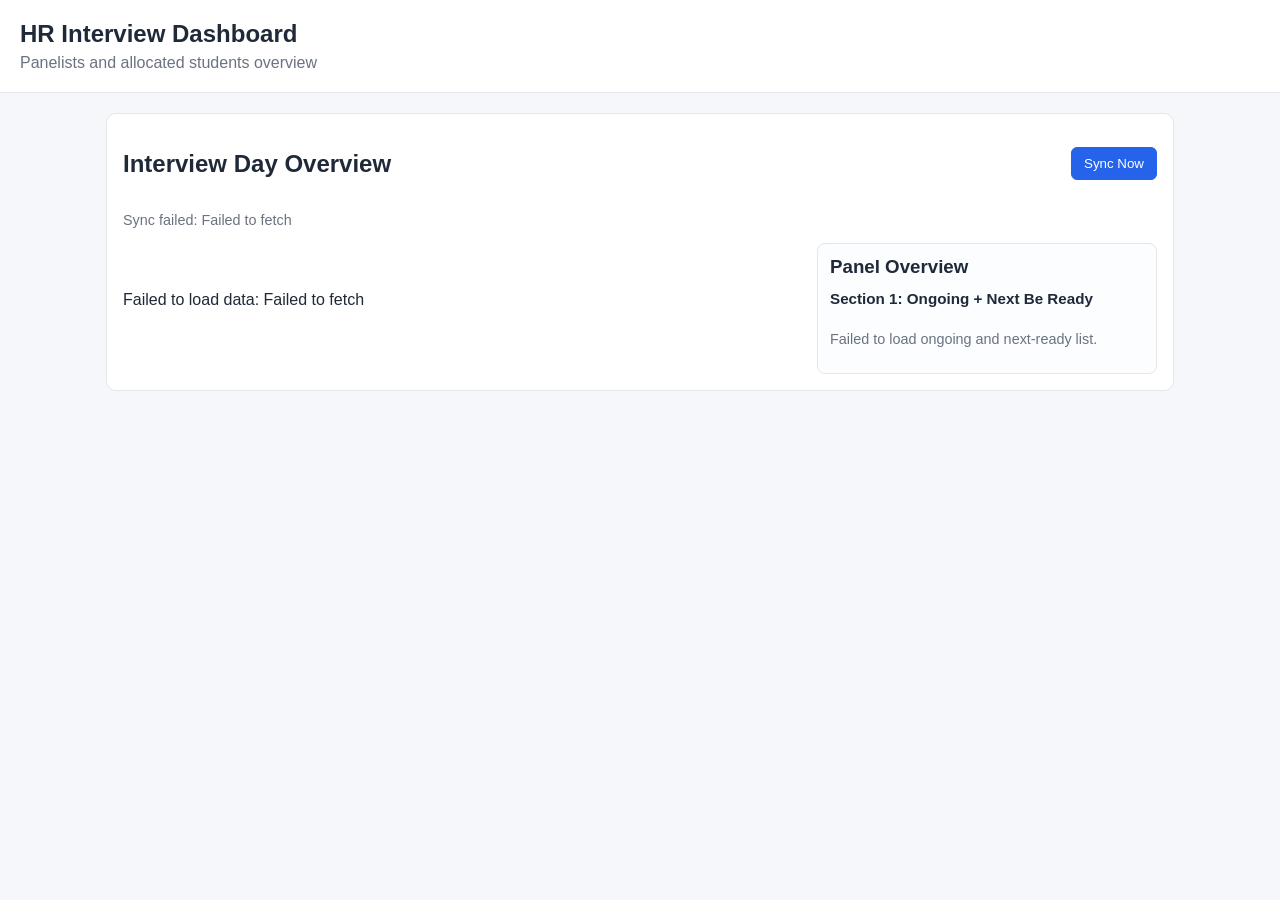
<file: index.html>
<!doctype html>
<html lang="en">
<head>
  <meta charset="UTF-8" />
  <meta name="viewport" content="width=device-width, initial-scale=1.0" />
  <title>HR Interview Panel Dashboard</title>
  <link rel="stylesheet" href="styles.css" />
</head>
<body>
  <header class="topbar">
    <h1>HR Interview Dashboard</h1>
    <p>Panelists and allocated students overview</p>
  </header>

  <main class="container">
    <section class="card">
      <div class="card-header">
        <h2>Interview Day Overview</h2>
        <div class="actions">
          <button id="refreshBtn" class="btn">Sync Now</button>
        </div>
      </div>
      <p id="syncStatus" class="note">Live sync starting...</p>
      <div class="overview-layout">
        <div>
          <div id="summary" class="summary"></div>
          <div id="panelGrid" class="panel-grid"></div>
        </div>
        <aside class="side-card">
          <h3>Panel Overview</h3>
          <section class="side-section">
            <h4>Section 1: Ongoing + Next Be Ready</h4>
            <div id="ongoingReadyList" class="ready-list"></div>
          </section>
        </aside>
      </div>
    </section>
  </main>

  <script src="config.js"></script>
  <script src="data-service.js"></script>
  <script src="overview.js"></script>
</body>
</html>
</file>
<file: styles.css>
:root {
  --bg: #f5f7fb;
  --card: #ffffff;
  --text: #1f2937;
  --muted: #6b7280;
  --border: #e5e7eb;
  --primary: #2563eb;
  --primary-strong: #1d4ed8;
  --success-bg: #dcfce7;
  --success-text: #166534;
  --pending-bg: #fef3c7;
  --pending-text: #92400e;
  --absent-bg: #fee2e2;
  --absent-text: #991b1b;
  --complete-btn: #16a34a;
  --complete-btn-hover: #15803d;
  --absent-btn: #dc2626;
  --absent-btn-hover: #b91c1c;
}

* {
  box-sizing: border-box;
}

body {
  margin: 0;
  font-family: "Segoe UI", Arial, sans-serif;
  color: var(--text);
  background: var(--bg);
}

.topbar {
  background: var(--card);
  border-bottom: 1px solid var(--border);
  padding: 20px;
}

.topbar h1 {
  margin: 0;
  font-size: 1.5rem;
}

.topbar p {
  margin: 6px 0 0;
  color: var(--muted);
}

.container {
  max-width: 1100px;
  margin: 20px auto;
  padding: 0 16px;
}

.card {
  background: var(--card);
  border: 1px solid var(--border);
  border-radius: 10px;
  padding: 16px;
}

.overview-layout {
  display: grid;
  grid-template-columns: minmax(0, 2fr) minmax(260px, 1fr);
  gap: 14px;
  align-items: start;
}

.side-card {
  border: 1px solid var(--border);
  border-radius: 8px;
  padding: 12px;
  background: #fbfdff;
}

.side-card h3 {
  margin: 0 0 6px;
}

.side-section {
  margin-top: 12px;
}

.side-section h4 {
  margin: 0 0 8px;
  font-size: 0.95rem;
}

.ready-list {
  margin-top: 10px;
  display: grid;
  gap: 8px;
}

.ready-item {
  border: 1px solid var(--border);
  border-radius: 8px;
  padding: 10px;
  background: white;
}

.ready-item p {
  margin: 6px 0 0;
  font-size: 0.9rem;
}

.ready-item ul {
  margin: 6px 0 0;
  padding-left: 18px;
}

.ready-item .label {
  color: var(--muted);
}

.next-ready-highlight {
  margin-top: 8px;
  padding: 8px;
  border: 1px solid var(--pending-bg);
  border-radius: 8px;
  background: #fff9db;
}

.next-ready-highlight p {
  margin-top: 0;
}

.card-header {
  display: flex;
  justify-content: space-between;
  align-items: center;
  gap: 10px;
  flex-wrap: wrap;
}

.actions {
  display: flex;
  gap: 8px;
}

.btn {
  border: 1px solid var(--primary);
  background: var(--primary);
  color: white;
  padding: 8px 12px;
  border-radius: 6px;
  cursor: pointer;
}

.btn:hover {
  background: var(--primary-strong);
}

.btn.secondary {
  background: white;
  color: var(--primary);
}

.btn.btn-complete {
  border-color: var(--complete-btn);
  background: var(--complete-btn);
  color: #ffffff;
}

.btn.btn-complete:hover {
  background: var(--complete-btn-hover);
}

.btn.btn-absent {
  border-color: var(--absent-btn);
  background: var(--absent-btn);
  color: #ffffff;
}

.btn.btn-absent:hover {
  background: var(--absent-btn-hover);
}

.summary {
  display: grid;
  grid-template-columns: repeat(auto-fit, minmax(160px, 1fr));
  gap: 10px;
  margin: 16px 0;
}

.stat {
  border: 1px solid var(--border);
  border-radius: 8px;
  padding: 10px;
  background: #fbfdff;
}

.stat h3 {
  margin: 0 0 6px;
  font-size: 0.9rem;
  color: var(--muted);
}

.stat strong {
  font-size: 1.25rem;
}

.panel-grid {
  display: grid;
  grid-template-columns: repeat(auto-fit, minmax(280px, 1fr));
  gap: 12px;
}

.panel-card {
  border: 1px solid var(--border);
  border-radius: 8px;
  padding: 12px;
}

.panel-card h3 {
  margin: 0 0 8px;
}

.panel-card ul {
  margin: 8px 0 0;
  padding-left: 18px;
}

.tag {
  display: inline-block;
  border-radius: 999px;
  padding: 4px 8px;
  font-size: 0.8rem;
  margin-left: 6px;
}

.tag.pending {
  background: var(--pending-bg);
  color: var(--pending-text);
}

.tag.completed {
  background: var(--success-bg);
  color: var(--success-text);
}

.tag.absent {
  background: var(--absent-bg);
  color: var(--absent-text);
}

.panel-info,
.current-student,
.list {
  margin-top: 14px;
}

.current-student {
  padding: 12px;
  border: 1px solid var(--border);
  border-radius: 8px;
  background: #fbfdff;
}

.student-row {
  display: flex;
  justify-content: space-between;
  align-items: center;
  gap: 10px;
  border: 1px solid var(--border);
  border-radius: 8px;
  padding: 10px;
  margin-bottom: 8px;
}

.student-meta {
  color: var(--muted);
  font-size: 0.9rem;
}

.note {
  color: var(--muted);
  font-size: 0.9rem;
}

@media (max-width: 900px) {
  .overview-layout {
    grid-template-columns: 1fr;
  }
}
</file>
